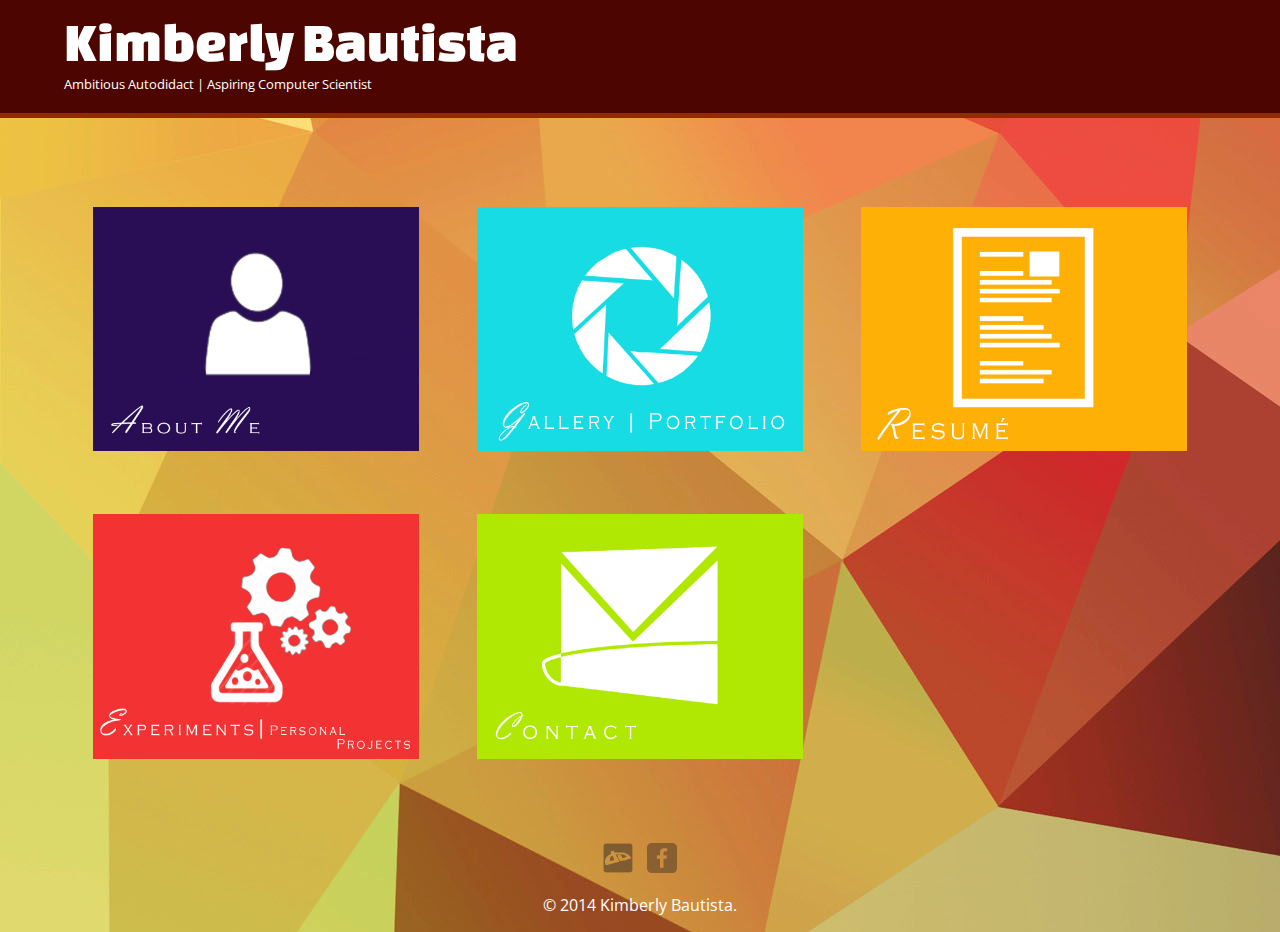
<file: index.html>
<!DOCTYPE html>
<html>
  <head>
    <meta charset="utf-8">
    <title>Kimberly Bautista</title>
    <link rel="stylesheet" href="css/normalize.css">
    <link href='http://fonts.googleapis.com/css?family=Changa+One|Open+Sans:400italic,700italic,400,700,800' rel='stylesheet' type='text/css'>
    <link rel="stylesheet" href="css/main.css">
    <link rel="stylesheet" href="css/responsive.css">
    <meta name="viewport" content="width=device-width, initial-scale=1.0">
  </head>
  <body>
    <header>
      <a href="index.html" id="logo">
        <h1>Kimberly Bautista</h1>
        <h2>Ambitious Autodidact | Aspiring Computer Scientist</h2>
      </a>
    </header>
     <div id="wrapper">
      <section>
        <ul id="gallery">
          <li>
            <a href="about.html">
              <img src="img/numbers-01.jpg" alt="about me">
            </a>
          </li>
          <li>
            <a href="gallery.html">
              <img src="img/numbers-02.jpg" alt="gallery">
            </a>
          </li>
          <li>
            <a href="resume.html">
              <img src="img/numbers-06.jpg" alt="resume">
            </a>
          </li>
          <li>
            <a href="experiments.html">
              <img src="img/numbers-09.jpg" alt="experiments">
            </a>
          </li>
	  <li>
            <a href="contact.html">
              <img src="img/numbers-12.jpg" alt="contact">
            </a>
          </li>
        </ul>
      </section>
      <footer>
        <a href="http://hanatsuki-kimiko.deviantart.com/"><img src="img/twitter-wrap2.png" alt="DeviantArt logo" class="social-icon"></a>
         <a href="https://www.facebook.com/kimberly.bautista.3609"><img src="img/facebook-wrap.png" alt="Facebook logo" class="social-icon"></a>
        <p>&copy; 2014 Kimberly Bautista.</p>
      </footer>
    </div>
  </body>
</html>
</file>
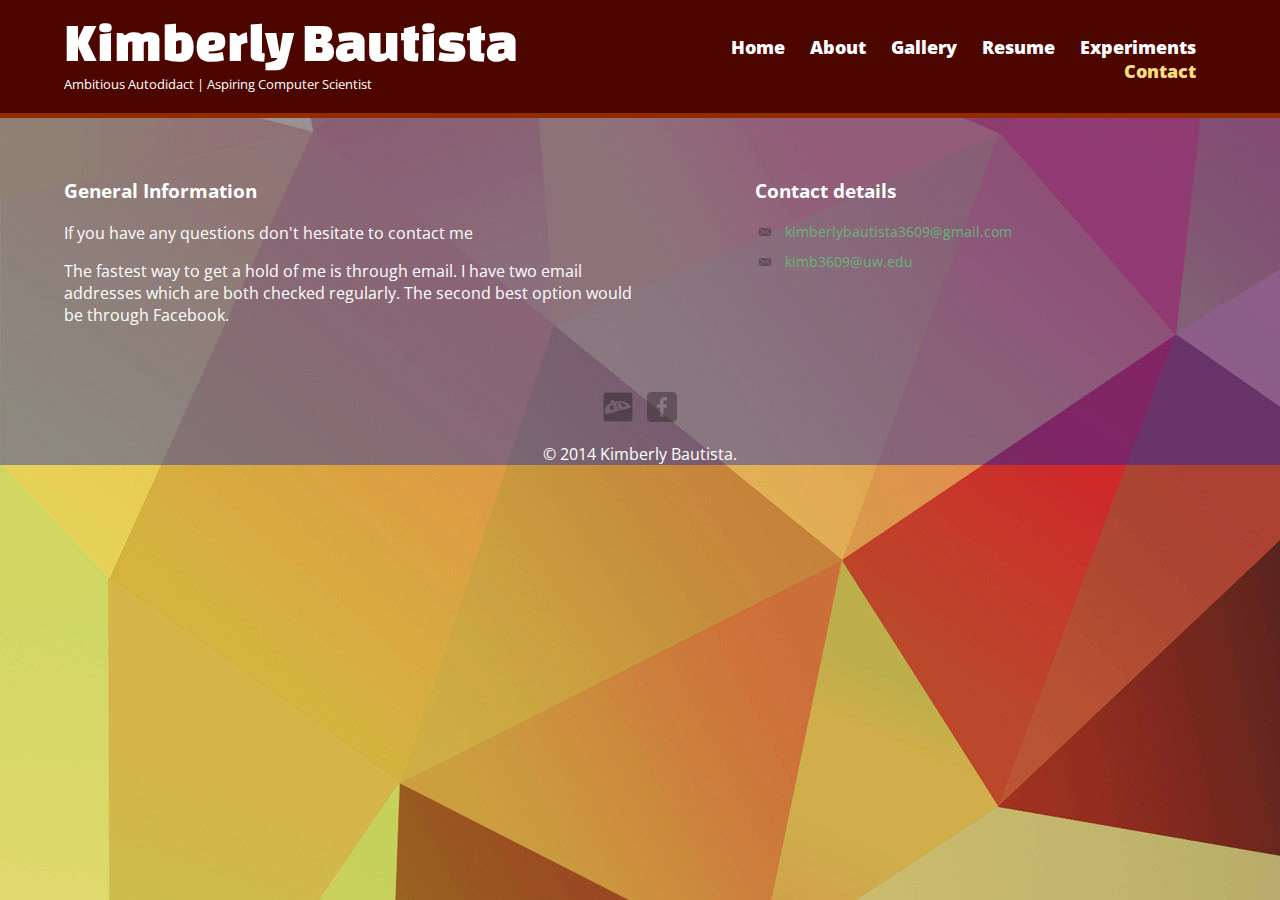
<file: contact.html>
<!DOCTYPE html>
<html>
  <head>
    <meta charset="utf-8">
    <title>Kimberly Bautista | Contact</title>
    <link rel="stylesheet" href="css/normalize.css">
    <link href='http://fonts.googleapis.com/css?family=Changa+One|Open+Sans:400italic,700italic,400,700,800' rel='stylesheet' type='text/css'>
    <link rel="stylesheet" href="css/main.css">
    <link rel="stylesheet" href="css/responsive.css">
    <meta name="viewport" content="width=device-width, initial-scale=1.0">
  </head>
  <body>
    <header>
      <a href="index.html" id="logo">
        <h1>Kimberly Bautista</h1>
        <h2>Ambitious Autodidact | Aspiring Computer Scientist</h2>
      </a>
      <nav>
        <ul>
          <li><a href="index.html">Home</a></li>
          <li><a href="about.html">About</a></li>
	  <li><a href="gallery.html">Gallery</a></li>
	  <li><a href="resume.html">Resume</a></li>
	  <li><a href="experiments.html">Experiments</a></li>
          <li><a href="contact.html" class="selected">Contact</a></li>
        </ul>
      </nav>
    </header>
     <div id="wrappercontacts">
      <section id="primary">
        <h3>General Information</h3>
        <p>If you have any questions don't hesitate to contact me</p>
        <p>The fastest way to get a hold of me is through email. I have two email addresses which are both checked regularly. The second best option would be through Facebook.</p>
      </section>
      <section id="secondary">
        <h3>Contact details</h3>
        <ul class="contact-info">
          <li class="mail"><a href="mailto:kimberlybautista3609@gmail.com">kimberlybautista3609@gmail.com</a></li>
	  <li class="mail"><a href="mailto:kimb3609@uw.edu">kimb3609@uw.edu</a></li>
        </ul>
      </section>
      <footer>
        <a href="http://hanatsuki-kimiko.deviantart.com/"><img src="img/twitter-wrap2.png" alt="Twitter logo" class="social-icon"></a>
         <a href="https://www.facebook.com/kimberly.bautista.3609"><img src="img/facebook-wrap.png" alt="Facebook logo" class="social-icon"></a>
        <p>&copy; 2014 Kimberly Bautista.</p>
      </footer>
    </div>
  </body>
</html>
</file>
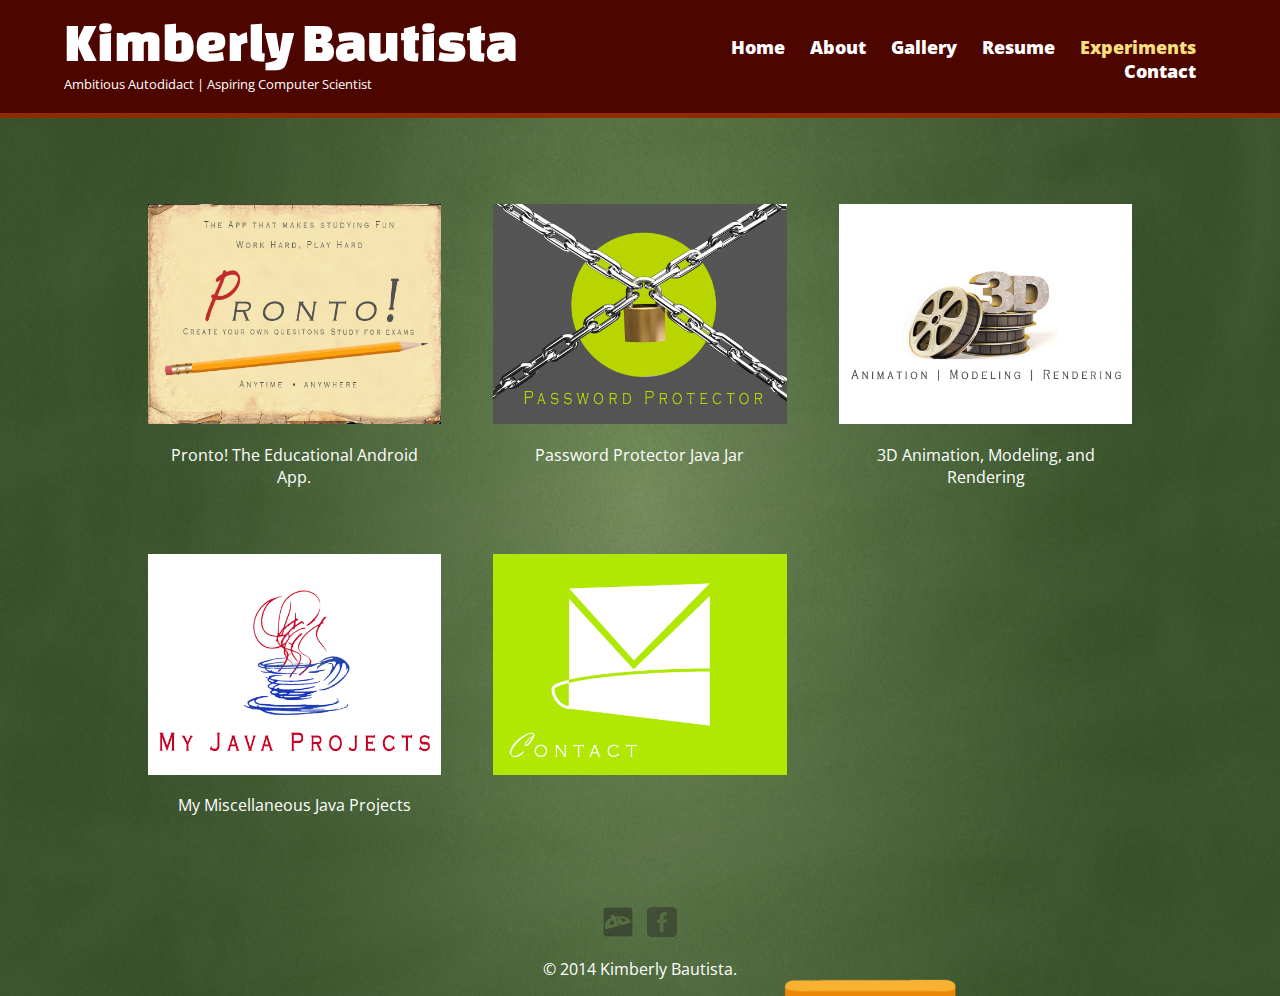
<file: experiments.html>
<!DOCTYPE html>
<html>
  <head>
    <meta charset="utf-8">
    <title>Kimberly Bautista | Experiments</title>
    <link rel="stylesheet" href="css/normalize.css">
    <link href='http://fonts.googleapis.com/css?family=Changa+One|Open+Sans:400italic,700italic,400,700,800' rel='stylesheet' type='text/css'>
    <link rel="stylesheet" href="css/main.css">
    <link rel="stylesheet" href="css/responsive.css">
    <meta name="viewport" content="width=device-width, initial-scale=1.0">
  </head>
  <body id="experimentsbg">
    <header>
      <a href="index.html" id="logo">
        <h1>Kimberly Bautista</h1>
        <h2>Ambitious Autodidact | Aspiring Computer Scientist</h2>
      </a>
      <nav>
        <ul>
          <li><a href="index.html">Home</a></li>
          <li><a href="about.html">About</a></li>
	  <li><a href="gallery.html">Gallery</a></li>
	  <li><a href="resume.html">Resume</a></li>
	  <li><a href="experiments.html" class="selected">Experiments</a></li>
          <li><a href="contact.html">Contact</a></li>
        </ul>
      </nav>
    </header>
     <div id="wrapper">
      <section>
	<div id="wrapper">
      <section>
        <ul id="gallery">
          <li id>
            <a href="experiments.html">
              <img src="img/pronto!.jpg" alt="pronto! app logo">
	      <p>Pronto! The Educational Android App.</p>
            </a>
          </li>
          <li>
            <a href="experiments.html">
              <img src="img/password protection.jpg" alt="password protector logo">
	      <p>Password Protector Java Jar</p>
            </a>
          </li>
          <li>
            <a href="gallery.html">
              <img src="img/3d animation.jpg" alt="3D animation modeling and rendering logo">
              <p>3D Animation, Modeling, and Rendering</p>
            </a>
          </li>
          <li>
            <a href="experiments.html">
              <img src="img/Java projects.jpg" alt="my java projects logo">
              <p>My Miscellaneous Java Projects</p>
            </a>
          </li>
	  <li>
            <a href="experiments.html">
              <img src="img/numbers-12.jpg" alt="contact">
            </a>
          </li>
        </ul>
      </section>
      </section>
      <footer>
        <a href="http://hanatsuki-kimiko.deviantart.com/"><img src="img/twitter-wrap2.png" alt="Twitter logo" class="social-icon"></a>
         <a href="https://www.facebook.com/kimberly.bautista.3609"><img src="img/facebook-wrap.png" alt="Facebook logo" class="social-icon"></a>
        <p>&copy; 2014 Kimberly Bautista.</p>
      </footer>
    </div>
  </body>
</html>
</file>
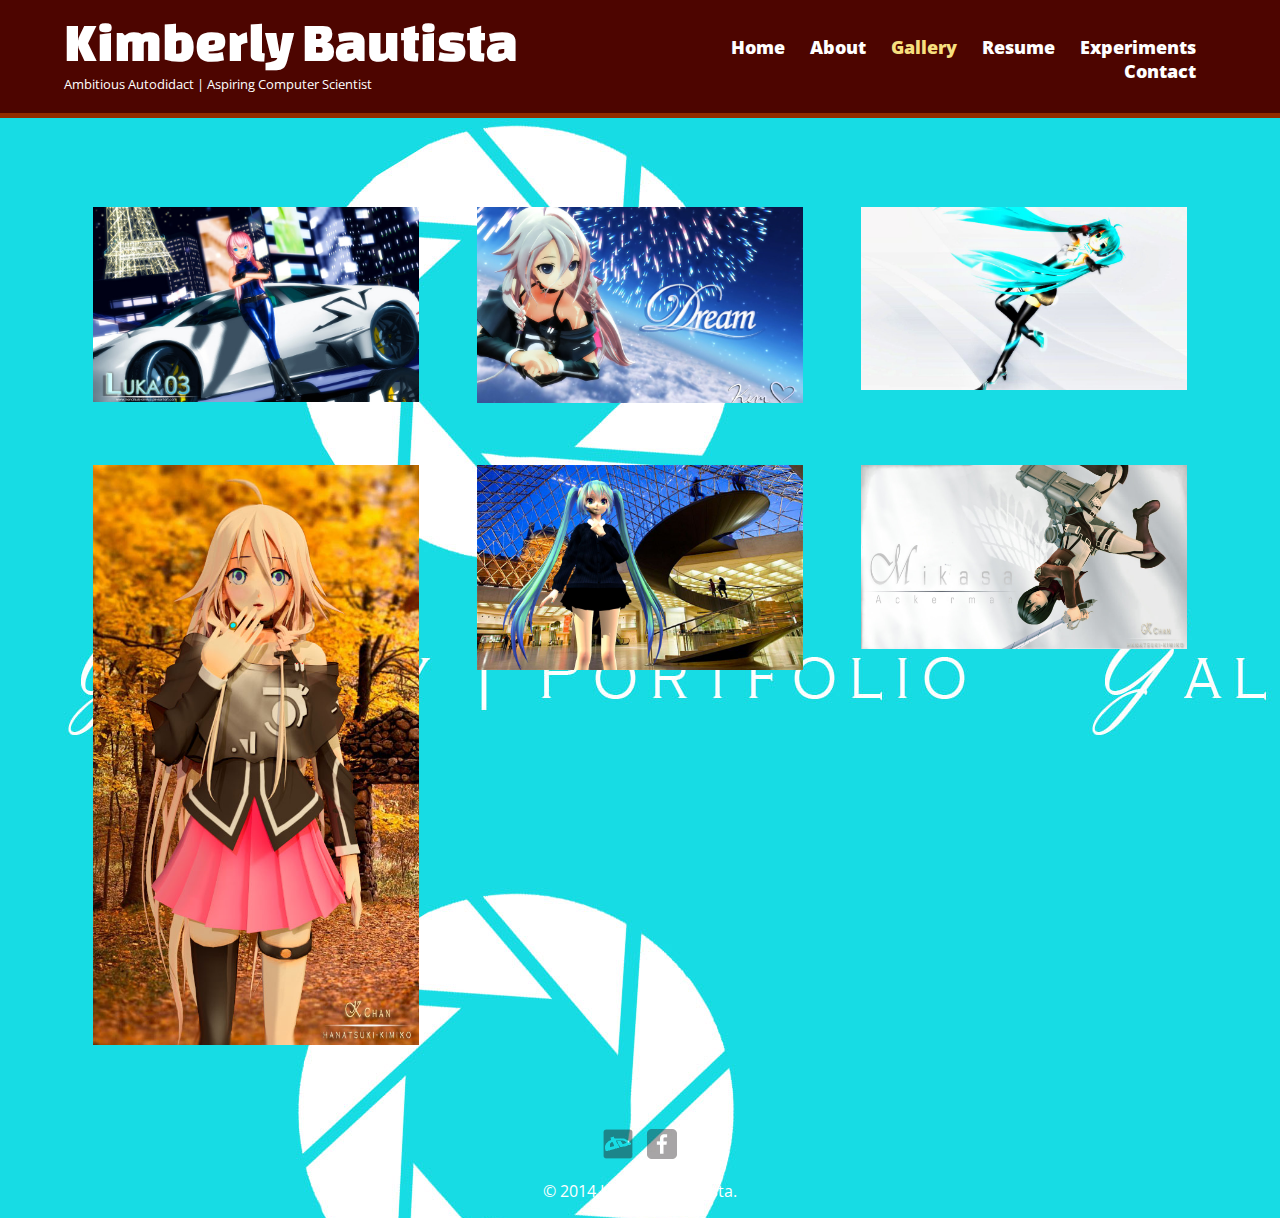
<file: gallery.html>
<!DOCTYPE html>
<html>
  <head>
    <meta charset="utf-8">
    <title>Kimberly Bautista | Gallery</title>
    <link rel="stylesheet" href="css/normalize.css">
    <link href='http://fonts.googleapis.com/css?family=Changa+One|Open+Sans:400italic,700italic,400,700,800' rel='stylesheet' type='text/css'>
    <link rel="stylesheet" href="css/main.css">
    <link rel="stylesheet" href="css/responsive.css">
    <meta name="viewport" content="width=device-width, initial-scale=1.0">
  </head>
  <body id="gallerybg">
    <header>
      <a href="index.html" id="logo">
        <h1>Kimberly Bautista</h1>
        <h2>Ambitious Autodidact | Aspiring Computer Scientist</h2>
      </a>
      <nav>
        <ul>
          <li><a href="index.html" >Home</a></li>
          <li><a href="about.html" >About</a></li>
	  <li><a href="gallery.html" class="selected">Gallery</a></li>
	  <li><a href="resume.html">Resume</a></li>
	  <li><a href="experiments.html">Experiments</a></li>
          <li><a href="contact.html">Contact</a></li>
        </ul>
      </nav>
    </header>
     <div id="wrapper">
      <section>
	<ul id="gallery">
          <li>
            <a href="img/3D Gallery/mmd luka night out.jpg">
              <img src="img/3D Gallery/mmd luka night out.jpg" alt="MMD 3D Render 'Luka Night Out'">
            </a>
          </li>
	  <li>
            <a href="img/3D Gallery/mmd dream.jpg">
              <img src="img/3D Gallery/mmd dream.jpg" alt="MMD 3D Render 'Dream'">
            </a>
          </li>
          <li>
            <a href="img/3D Gallery/mmd racing miku.jpg">
              <img src="img/3D Gallery/mmd racing miku.jpg" alt="MMD 3D Render 'Racing Miku'">
            </a>
          </li>
	  <li>
            <a href="img/3D Gallery/mmd to blender IA first kiss.jpg">
              <img src="img/3D Gallery/mmd to blender IA first kiss.jpg" alt="MMD to Blender 'IA First Kiss'">
            </a>
          </li>
          <li>
            <a href="img/3D Gallery/mmd to blender miku at the louvre.jpg">
              <img src="img/3D Gallery/mmd to blender miku at the louvre.jpg" alt="MMD to Blender 'Miku at the Louvre'">
            </a>
          </li>
	  <li>
            <a href="img/3D Gallery/mmd to blender mikasa ackerman.jpg">
              <img src="img/3D Gallery/mmd to blender mikasa ackerman.jpg" alt="MMD to Blender 'Mikasa Ackerman'">
            </a>
          </li>
        </ul>
      </section>
      <footer>
        <a href="http://hanatsuki-kimiko.deviantart.com/"><img src="img/twitter-wrap2.png" alt="Twitter logo" class="social-icon"></a>
         <a href="https://www.facebook.com/kimberly.bautista.3609"><img src="img/facebook-wrap.png" alt="Facebook logo" class="social-icon"></a>
        <p>&copy; 2014 Kimberly Bautista.</p>
      </footer>
    </div>
  </body>
</html>
</file>
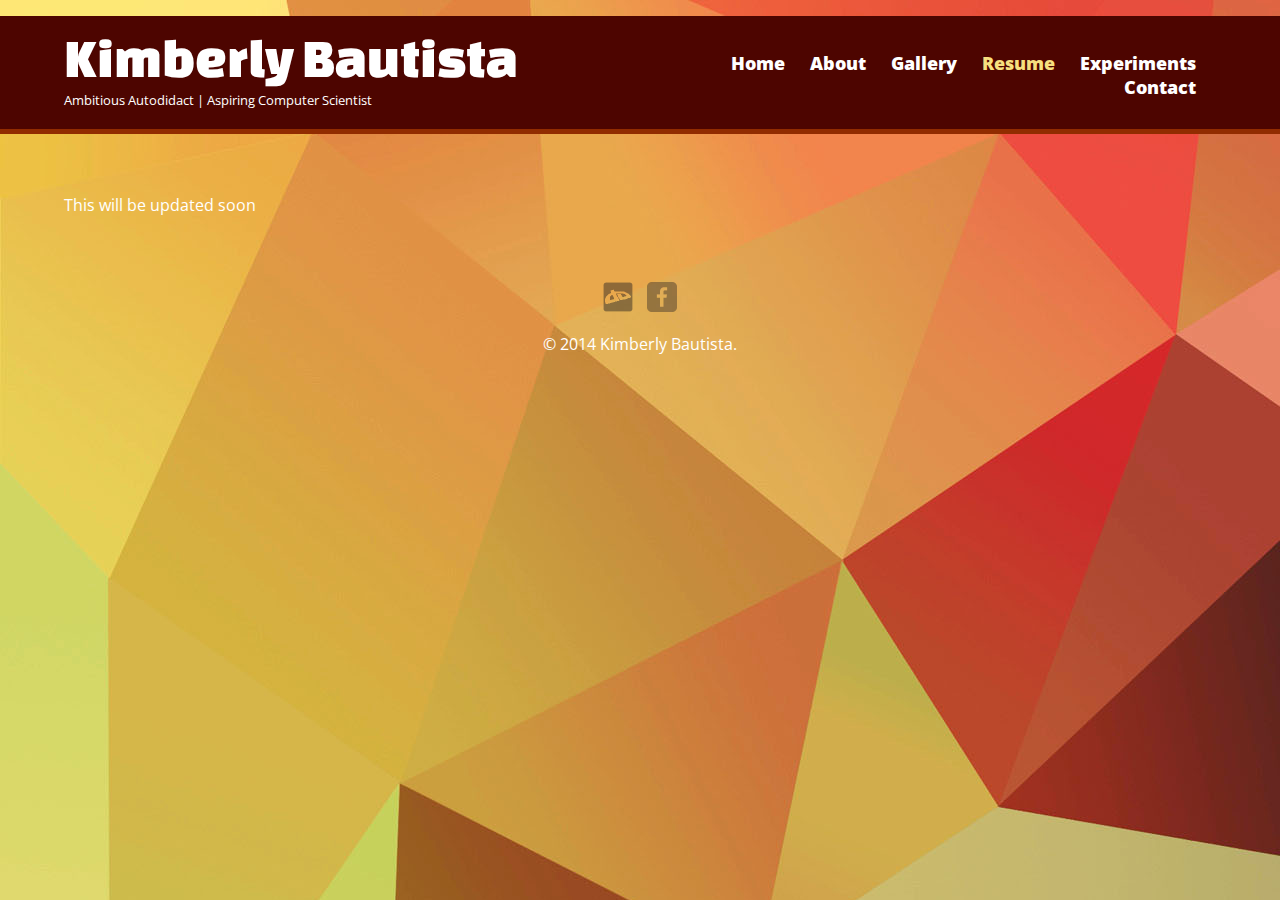
<file: resume.html>
<!DOCTYPE html>
<html>
  <head>
    <meta charset="utf-8">
    <title>Kimberly Bautista | Resume</title>
    <link rel="stylesheet" href="css/normalize.css">
    <link href='http://fonts.googleapis.com/css?family=Changa+One|Open+Sans:400italic,700italic,400,700,800' rel='stylesheet' type='text/css'>
    <link rel="stylesheet" href="css/main.css">
    <link rel="stylesheet" href="css/responsive.css">
    <meta name="viewport" content="width=device-width, initial-scale=1.0">
  </head>
  <body>
    <header>
      <a href="index.html" id="logo">
        <h1>Kimberly Bautista</h1>
        <h2>Ambitious Autodidact | Aspiring Computer Scientist</h2>
      </a>
      <nav>
        <ul>
          <li><a href="index.html">Home</a></li>
          <li><a href="about.html">About</a></li>
	  <li><a href="gallery.html">Gallery</a></li>
	  <li><a href="resume.html" class="selected">Resume</a></li>
	  <li><a href="experiments.html">Experiments</a></li>
          <li><a href="contact.html">Contact</a></li>
        </ul>
      </nav>
    </header>
     <div id="wrapper">
      <section>
      	<p>This will be updated soon</p>
      </section>
      <footer>
        <a href="http://hanatsuki-kimiko.deviantart.com/"><img src="img/twitter-wrap2.png" alt="Twitter logo" class="social-icon"></a>
         <a href="https://www.facebook.com/kimberly.bautista.3609"><img src="img/facebook-wrap.png" alt="Facebook logo" class="social-icon"></a>
        <p>&copy; 2014 Kimberly Bautista.</p>
      </footer>
    </div>
  </body>
</html>
</file>
<file: css/main.css>
/*******************
GENERAL
********************/

body {
  font-family: 'Open Sans', sans-serif;
  background-image: url('../img/androidbg.jpg');
}

#gallerybg {
  background-image: url('../img/gallery.jpg');
}

#experimentsbg {
  background-image: url('../img/chalkboardbg.jpg');
  background-repeat: no-repeat;
}

#wrapper {
  max-width:1400px;
  margin: 0 auto;
  padding: 0 5%;
}

a {
  text-decoration: none;
}


a {
 color: #6ab47b;
}

img {
  max-width: 100%;
}

h3 {
  margin: 0 0 1em 0;
}



/*******************
HEADING
********************/



header {
  float: left;
  margin: 0 0 30px 0;
  padding: 5px 0 0 0;
  width: 100%;
}

/* logo text*/
#logo {
  text-align:center;
  margin: 0;
}

h1{
  font-family: 'Changa One', sans-serif;
  margin: 15px 0;
  font-size: 1.75em;
  font-weight: normal;
  line-height: 0.8em;
}

h2 {
  font-size: 0.75em;
  margin: -5px 0 0;
  font-weight:normal;
}



/*******************
Navigation
********************/



nav {
  text-align:center;
  padding:10px 0;
  margin:20px 0 0;
}

nav ul {
  list-style: none;
  margin: 0 10px;
  padding: 0;
}

nav li {
  display: inline-block;
}

nav a {
  font-weight: 800;
  padding: 15px 10px;
}


/*******************
FOOTER
********************/



footer {
  font-size: 1em;
  text-align: center;
  clear: both;
  padding-top: 50px;
  color: #fff;
}

.social-icon {
  width: 30px;
  height: 30px;
  margin: 0 5px;
}



/*******************
PAGE: PORTFOLIO
********************/



#gallery {
  margin: 0;
  padding: 0;
  list-style: none;
}

#gallery li {
  float: left;
  width: 45%;
  margin: 2.5%;
}

#gallery li a p {
  margin: 0;
  padding: 5%;
  font-size: 1em;
  color: #FFF;
  text-align:center
}



/*******************
PAGE: ABOUT
********************/



.profile-photo {
  display: block;
  max-width: 200px;
  margin: 0 auto 30px;
  border-radius: 100%;
}

#transparentbg {
  background-color:rgba(163,126,191,0.4);
  padding: 5% 5%;
}



/*******************
PAGE: CONTACT
********************/



.contact-info {
  list-style: none;
  padding: 0;
  margin: 0;
  font-size: 0.9em;
}

.contact-info a {
  display: block;
  min-height: 20px;
  background-repeat: no-repeat;
  background-size: 20px 20px;
  padding: 0 0 0 30px;
  margin:  0 0 10px;
}

.contact-info li.phone a {
  background-image: url('../img/phone.png');
}

.contact-info li.mail a {
  background-image: url('../img/mail.png');
}

.contact-info li.twitter a {
  background-image: url('../img/twitter.png');
}

#wrappercontacts {
  max-width:1400px;
  margin: 0 auto;
  padding: 0 5%;
  background-color:rgba(4,32,191,0.4);
}



/*******************
COLORS
********************/



/* site body */
body {
  background-color: #fff;
  color: #fff;
}

/* header*/
header {
  background: #4D0500;
  border-color: #912C00;
}

/* logo text */
h1, h2 {
  color: #fff;
}

/* nav bg on mobile*/
nav {
  background:#802C09;
}

/* nav link*/
nav a, nav a:visited {
  color: #fff;
}

/* selected nav link*/
nav a.selected, nav a:hover {
  color:#F7DF7E;
}

#color {
  color: #F2053C;
}
</file>
<file: css/responsive.css>
@media screen and (min-width: 480px) {
  
/*******************
TWO COLUMN LAYOUT
********************/
  
  
#primary {
    width: 50%;
    float: left;
  }

#secondary {
    width: 40%;
    float: right;
  }

/*******************
EXPERIMENTS GALLERY
********************/
#experimentsbg {
  background-position:center; 
  background-size: 100% 100%;
  }
  
/*******************
3 * 5 = 15 (margins)
100% - 15% = 85%
85 / 3 = 28.33333333
********************/

/*******************
PAGE: PORTFOLIO
********************/



#gallery li {
    width: 28.3333%;
  }

#gallery li:nth-child(4n) {
    clear:left;
  } 
  
  
  
/*******************
PAGE: ABOUT
********************/
  
  
  
.profile-photo {
    float: left;
    margin: 0 5% 80px 0;
  } 

.profile-photo {
    max-width: 260px;
} 
  
}

@media screen and (min-width: 660px) {
  
/*******************
HEADER
********************/
  
  

nav {
    background: none;
    float:right;
    font-size: 1.125em;
    margin-right: 5%;
    text-align: right;
    width: 45%;
  }
  
  #logo {
    float: left;
    margin-left: 5%;
    text-align: left;
    width: 45%;
  }
  
  h1 {
    font-size: 2.5em;
  }
  
  h2 {
    font-size: 0.82em;
    margin-bottom: 20px;
  }
  
  header {
    border-bottom: 5px solid #912C00;
    margin-bottom: 60px;
  }

/*******************
EXPERIMENTS GALLERY
********************/
#experimentsbg {
  background-position:center; 
  background-size: 100% 120%;
  }

}

@media screen and (min-width: 1028px) {

h1 {
    font-size: 3.5em;
  }

/*******************
EXPERIMENTS GALLERY
********************/
#experimentsbg {
  background-position:center; 
  background-size: 100% 110%;
  }

}
</file>
